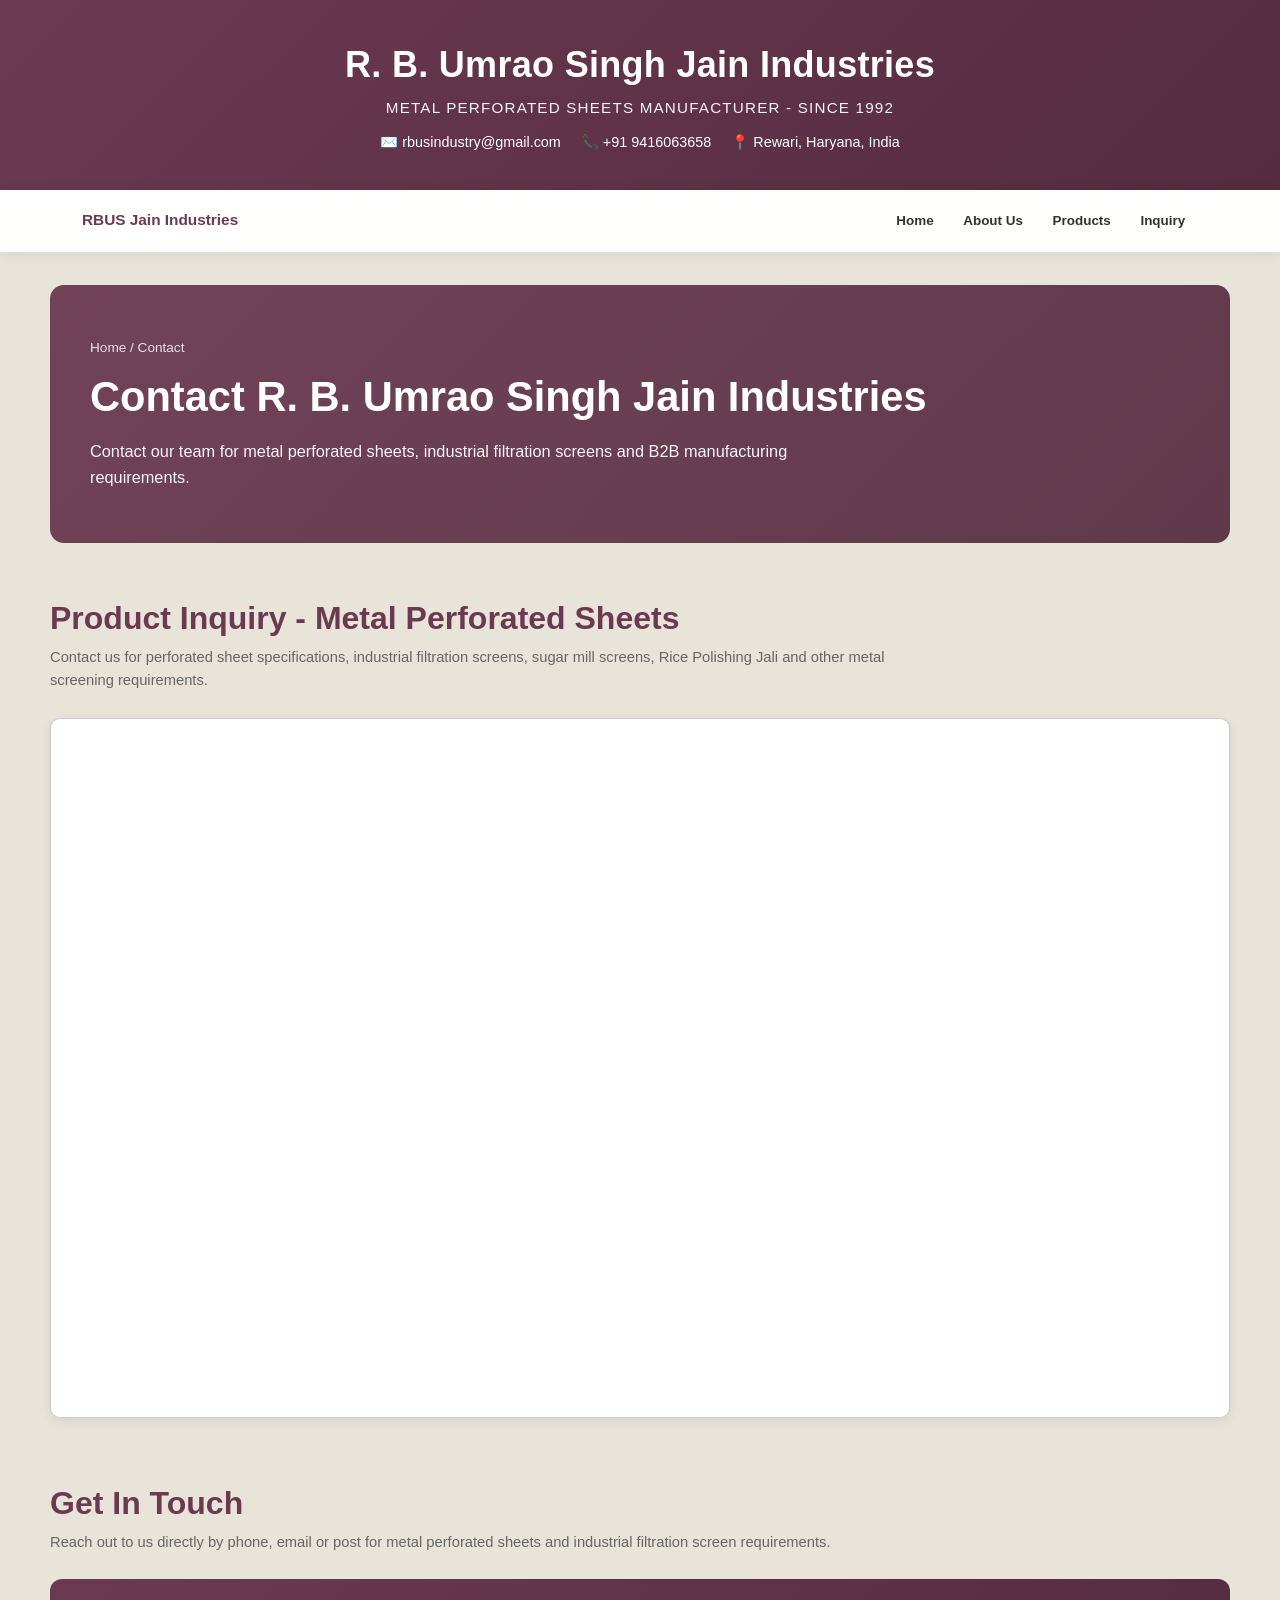
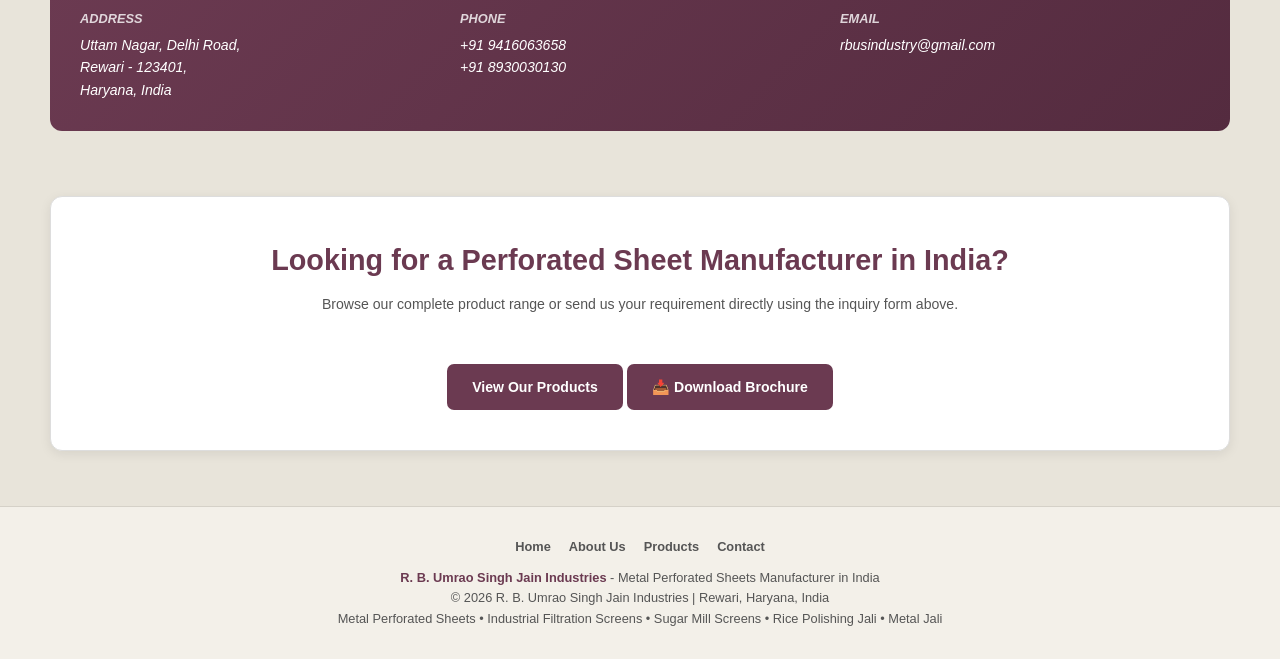
<file: contact.html>
<!DOCTYPE html>
<html lang="en-IN">
<head>

    <!-- =========================================================
         BASIC SEO
    ========================================================== -->

    <meta charset="UTF-8">

    <meta name="viewport"
          content="width=device-width, initial-scale=1.0">

    <title>
        Contact Us | R. B. Umrao Singh Jain Industries - Perforated Sheet Manufacturer Rewari
    </title>

    <meta name="description"
          content="Contact R.B. Umrao Singh Jain Industries for metal perforated sheets, industrial filtration screens, sugar mill screens, Rice Polishing Jali and B2B manufacturing requirements. Call +91 9416063658 or email rbusindustry@gmail.com.">

    <meta name="keywords"
          content="Contact R B Umrao Singh Jain Industries,
          Perforated sheet manufacturer contact,
          Perforated sheet supplier Rewari Haryana,
          Metal Perforated Sheets inquiry,
          Sugar mill screen suppliers in India,
          B2B perforated metal screen manufacturer contact">

    <meta name="robots"
          content="index, follow, max-image-preview:large, max-snippet:-1, max-video-preview:-1">

    <meta name="author"
          content="R. B. Umrao Singh Jain Industries">

    <meta name="publisher"
          content="R. B. Umrao Singh Jain Industries">

    <meta name="language"
          content="English">

    <meta name="geo.region"
          content="IN-HR">

    <meta name="geo.placename"
          content="Rewari, Haryana, India">

    <meta name="geo.position"
          content="28.1990;76.6191">

    <meta name="ICBM"
          content="28.1990, 76.6191">


    <!-- =========================================================
         CANONICAL
    ========================================================== -->

    <link rel="canonical"
          href="https://rbusjainindustry.com/contact.html">


    <!-- =========================================================
         OPEN GRAPH
    ========================================================== -->

    <meta property="og:type"
          content="website">

    <meta property="og:title"
          content="Contact Us | R.B. Umrao Singh Jain Industries">

    <meta property="og:description"
          content="Contact us for metal perforated sheets, industrial filtration screens, sugar mill screens and Rice Polishing Jali requirements.">

    <meta property="og:url"
          content="https://rbusjainindustry.com/contact.html">

    <meta property="og:site_name"
          content="R. B. Umrao Singh Jain Industries">

    <meta property="og:locale"
          content="en_IN">

    <meta property="og:image"
          content="https://rbusjainindustry.com/images/Round%20PS.png">


    <!-- =========================================================
         TWITTER / X
    ========================================================== -->

    <meta name="twitter:card"
          content="summary_large_image">

    <meta name="twitter:title"
          content="Contact Us | R.B. Umrao Singh Jain Industries">

    <meta name="twitter:description"
          content="Contact us for metal perforated sheets, industrial filtration screens and B2B manufacturing requirements.">

    <meta name="twitter:image"
          content="https://rbusjainindustry.com/images/Round%20PS.png">


    <!-- =========================================================
         PERFORMANCE
    ========================================================== -->

    <link rel="preconnect"
          href="https://fonts.googleapis.com">

    <link rel="preconnect"
          href="https://fonts.gstatic.com"
          crossorigin>

    <link rel="stylesheet" href="style.css">


    <!-- =========================================================
         STRUCTURED DATA - ORGANIZATION / CONTACT
    ========================================================== -->

    <script type="application/ld+json">
    {
        "@context": "https://schema.org",
        "@type": "ManufacturingBusiness",
        "@id": "https://rbusjainindustry.com/#business",
        "name": "R. B. Umrao Singh Jain Industries",
        "url": "https://rbusjainindustry.com/",
        "logo": "https://rbusjainindustry.com/images/Round%20PS.png",
        "telephone": "+91-9416063658",
        "email": "rbusindustry@gmail.com",
        "address": {
            "@type": "PostalAddress",
            "streetAddress": "Uttam Nagar, Delhi Road",
            "addressLocality": "Rewari",
            "addressRegion": "Haryana",
            "postalCode": "123401",
            "addressCountry": "IN"
        },
        "contactPoint": {
            "@type": "ContactPoint",
            "telephone": "+91-9416063658",
            "contactType": "sales",
            "email": "rbusindustry@gmail.com",
            "areaServed": "IN",
            "availableLanguage": [
                "English",
                "Hindi"
            ]
        }
    }
    </script>


    <!-- =========================================================
         STRUCTURED DATA - BREADCRUMB
    ========================================================== -->

    <script type="application/ld+json">
    {
        "@context": "https://schema.org",
        "@type": "BreadcrumbList",
        "itemListElement": [
            {
                "@type": "ListItem",
                "position": 1,
                "name": "Home",
                "item": "https://rbusjainindustry.com/"
            },
            {
                "@type": "ListItem",
                "position": 2,
                "name": "Contact",
                "item": "https://rbusjainindustry.com/contact.html"
            }
        ]
    }
    </script>

</head>


<body>

    <a href="#main-content" class="skip-link">
        Skip to main content
    </a>


    <!-- =========================================================
         HEADER
    ========================================================== -->

    <header class="site-header">

        <div class="header-inner">

            <h1>
                R. B. Umrao Singh Jain Industries
            </h1>

            <p class="tagline">
                METAL PERFORATED SHEETS MANUFACTURER - SINCE 1992
            </p>

            <div class="header-contact">

                <a href="mailto:rbusindustry@gmail.com">
                    ✉️ rbusindustry@gmail.com
                </a>

                <a href="tel:+919416063658">
                    📞 +91 9416063658
                </a>

                <span>
                    📍 Rewari, Haryana, India
                </span>

            </div>

        </div>

    </header>


    <!-- =========================================================
         NAVIGATION
    ========================================================== -->

    <nav class="navbar"
         aria-label="Main Navigation">

        <div class="nav-container">

            <a href="index.html"
               class="nav-logo">
                RBUS Jain Industries
            </a>


            <button class="nav-toggle"
                    id="navToggle"
                    aria-label="Open navigation menu"
                    aria-expanded="false"
                    aria-controls="navMenu">

                <span></span>
                <span></span>
                <span></span>

            </button>


            <ul class="nav-menu"
                id="navMenu">

                <li>
                    <a href="index.html">
                        Home
                    </a>
                </li>

                <li>
                    <a href="about.html">
                        About Us
                    </a>
                </li>

                <li>
                    <a href="products.html">
                        Products
                    </a>
                </li>

                <li>
                    <a href="contact.html#inquiry">
                        Inquiry
                    </a>
                </li>

            </ul>

        </div>

    </nav>


    <!-- =========================================================
         MAIN CONTENT
    ========================================================== -->

    <main id="main-content">

        <div class="container">


            <!-- =====================================================
                 PAGE BANNER
            ====================================================== -->

            <section class="page-banner"
                     aria-labelledby="page-title">

                <span class="breadcrumb">
                    <a href="index.html">Home</a> / Contact
                </span>

                <h2 id="page-title">
                    Contact R. B. Umrao Singh Jain Industries
                </h2>

                <p>
                    Contact our team for metal perforated sheets,
                    industrial filtration screens and B2B
                    manufacturing requirements.
                </p>

            </section>


            <!-- =====================================================
                 INQUIRY
            ====================================================== -->

            <section id="inquiry"
                     class="section"
                     aria-labelledby="inquiry-title">

                <div class="section-heading">

                    <h2 id="inquiry-title">
                        Product Inquiry - Metal Perforated Sheets
                    </h2>

                    <p>
                        Contact us for perforated sheet specifications,
                        industrial filtration screens, sugar mill screens,
                        Rice Polishing Jali and other metal screening
                        requirements.
                    </p>

                </div>


                <div class="form-wrapper">

                    <iframe
                        src="https://forms.gle/frUcJBESz841e5Vq9"
                        title="R.B. Umrao Singh Jain Industries Product Inquiry Form"
                        loading="lazy">

                        Loading inquiry form...

                    </iframe>

                </div>

            </section>


            <!-- =====================================================
                 CONTACT
            ====================================================== -->

            <section id="contact"
                     class="section"
                     aria-labelledby="contact-title">

                <div class="section-heading">

                    <h2 id="contact-title">
                        Get In Touch
                    </h2>

                    <p>
                        Reach out to us directly by phone, email or
                        post for metal perforated sheets and
                        industrial filtration screen requirements.
                    </p>

                </div>


                <address class="contact-box">

                    <div class="contact-item">

                        <strong>
                            ADDRESS
                        </strong>

                        Uttam Nagar, Delhi Road,<br>
                        Rewari - 123401,<br>
                        Haryana, India

                    </div>


                    <div class="contact-item">

                        <strong>
                            PHONE
                        </strong>

                        <a href="tel:+919416063658">
                            +91 9416063658
                        </a>
                        <br>

                        <a href="tel:+918930030130">
                            +91 8930030130
                        </a>

                    </div>


                    <div class="contact-item">

                        <strong>
                            EMAIL
                        </strong>

                        <a href="mailto:rbusindustry@gmail.com">
                            rbusindustry@gmail.com
                        </a>

                    </div>

                </address>

            </section>


            <!-- =====================================================
                 FINAL CTA
            ====================================================== -->

            <section class="cta"
                     aria-labelledby="cta-title">

                <h2 id="cta-title">
                    Looking for a Perforated Sheet Manufacturer in India?
                </h2>

                <p>
                    Browse our complete product range or send us your
                    requirement directly using the inquiry form above.
                </p>

                <a href="products.html"
                   class="btn-download">

                    View Our Products

                </a>
                <a  class="btn-download"
                     href="Company_Brochure.pdf"
                     download="R_B_Umrao_Singh_Jain_Industries_Brochure.pdf">

                            📥 Download Brochure

                 </a>

            </section>

        </div>

    </main>


    <!-- =========================================================
         FOOTER
    ========================================================== -->

    <footer>

        <div class="footer-links">
            <a href="index.html">Home</a>
            <a href="about.html">About Us</a>
            <a href="products.html">Products</a>
            <a href="contact.html">Contact</a>
        </div>

        <p>
            <strong>
                R. B. Umrao Singh Jain Industries
            </strong>
            - Metal Perforated Sheets Manufacturer in India
        </p>

        <p>
            © <span id="currentYear">2026</span>
            R. B. Umrao Singh Jain Industries |
            Rewari, Haryana, India
        </p>

        <p>
            Metal Perforated Sheets • Industrial Filtration Screens •
            Sugar Mill Screens • Rice Polishing Jali • Metal Jali
        </p>

    </footer>


    <!-- =========================================================
         JAVASCRIPT
    ========================================================== -->

    <script src="script.js"></script>

</body>
</html>
</file>
<file: style.css>
/* =====================================================
           RESET
        ====================================================== */

        *,
        *::before,
        *::after {
            box-sizing: border-box;
            margin: 0;
            padding: 0;
        }


        /* =====================================================
           ROOT
        ====================================================== */

        :root {
            --burgundy: #6b3a51;
            --burgundy-dark: #542b3f;
            --burgundy-light: #805269;

            --cream: #e8e4da;
            --white: #ffffff;
            --black: #161616;
            --text: #2b2b2b;
            --muted: #666666;

            --border: #dddddd;

            --shadow-small: 0 3px 12px rgba(0,0,0,0.08);
            --shadow-medium: 0 8px 25px rgba(0,0,0,0.12);

            --container: 1180px;
        }


        /* =====================================================
           HTML / BODY
        ====================================================== */

        html {
            scroll-behavior: smooth;
            scroll-padding-top: 85px;
        }

        body {
            font-family:
                "Segoe UI",
                Arial,
                Helvetica,
                sans-serif;

            background: var(--cream);
            color: var(--text);

            line-height: 1.7;

            overflow-x: hidden;
        }

        img {
            max-width: 100%;
        }

        a {
            color: inherit;
        }

        button,
        input,
        textarea {
            font: inherit;
        }


        /* =====================================================
           ACCESSIBILITY
        ====================================================== */

        .skip-link {
            position: fixed;
            left: 15px;
            top: -100px;

            background: var(--burgundy);
            color: white;

            padding: 10px 18px;

            border-radius: 0 0 6px 6px;

            z-index: 9999;

            text-decoration: none;
        }

        .skip-link:focus {
            top: 0;
        }


        /* =====================================================
           HEADER
        ====================================================== */

        .site-header {
            background:
                linear-gradient(
                    135deg,
                    var(--burgundy),
                    var(--burgundy-dark)
                );

            color: white;

            padding: 62px 20px 50px;

            text-align: center;
        }

        .header-inner {
            max-width: var(--container);
            margin: auto;
        }

        .site-header h1 {
            font-size: clamp(1.65rem, 4vw, 2.8rem);

            line-height: 1.2;

            font-weight: 800;

            letter-spacing: 0.3px;

            margin-bottom: 14px;
        }

        .site-header .tagline {
            font-size: clamp(0.85rem, 2vw, 1.05rem);

            letter-spacing: 1.5px;

            opacity: 0.95;

            margin-bottom: 12px;
        }

        .header-contact {
            display: flex;

            justify-content: center;

            align-items: center;

            flex-wrap: wrap;

            gap: 8px 22px;

            font-size: 0.95rem;
        }

        .header-contact a {
            text-decoration: none;
        }

        .header-contact a:hover {
            text-decoration: underline;
        }


        /* =====================================================
           NAVIGATION
        ====================================================== */

        .navbar {
            position: sticky;
            top: 0;

            z-index: 1000;

            background: rgba(255,255,255,0.97);

            border-bottom: 1px solid var(--border);

            box-shadow: 0 2px 12px rgba(0,0,0,0.07);

            backdrop-filter: blur(10px);
        }

        .nav-container {
            max-width: var(--container);

            margin: auto;

            min-height: 64px;

            display: flex;

            align-items: center;

            justify-content: space-between;

            padding: 0 20px;
        }

        .nav-logo {
            color: var(--burgundy);

            font-size: 1rem;

            font-weight: 800;

            text-decoration: none;

            white-space: nowrap;
        }

        .nav-menu {
            display: flex;

            align-items: center;

            gap: 4px;

            list-style: none;
        }

        .nav-menu a {
            display: block;

            padding: 9px 13px;

            color: #333;

            text-decoration: none;

            font-size: 0.91rem;

            font-weight: 600;

            border-radius: 6px;

            transition:
                background 0.2s ease,
                color 0.2s ease;
        }

        .nav-menu a:hover,
        .nav-menu a.active {
            color: white;

            background: var(--burgundy);
        }

        .nav-toggle {
            display: none;

            width: 42px;
            height: 40px;

            border: none;

            background: transparent;

            cursor: pointer;

            flex-direction: column;

            align-items: center;

            justify-content: center;

            gap: 5px;
        }

        .nav-toggle span {
            display: block;

            width: 25px;
            height: 2px;

            background: var(--burgundy);

            transition: 0.25s ease;
        }


        /* =====================================================
           CONTAINER
        ====================================================== */

        .container {
            width: min(
                calc(100% - 32px),
                var(--container)
            );

            margin: 0 auto;
        }


        /* =====================================================
           HERO
        ====================================================== */

        .hero {
            margin-top: 32px;

            padding: 55px 40px;

            border-radius: 14px;

            background:
                linear-gradient(
                    135deg,
                    rgba(107,58,81,0.95),
                    rgba(84,43,63,0.92)
                );

            color: white;

            position: relative;

            overflow: hidden;
        }

        .hero::after {
            content: "";

            position: absolute;

            width: 320px;
            height: 320px;

            border: 40px solid rgba(255,255,255,0.06);

            border-radius: 50%;

            right: -90px;
            top: -100px;
        }

        .hero-content {
            position: relative;

            z-index: 2;

            max-width: 850px;
        }

        .hero h2 {
            font-size: clamp(1.8rem, 4vw, 3rem);

            line-height: 1.2;

            margin-bottom: 18px;
        }

        .hero p {
            font-size: 1.05rem;

            max-width: 820px;

            opacity: 0.95;

            margin-bottom: 25px;
        }

        .hero-buttons {
            display: flex;

            gap: 12px;

            flex-wrap: wrap;
        }

        .hero-btn {
            display: inline-block;

            padding: 12px 22px;

            border-radius: 7px;

            text-decoration: none;

            font-weight: 700;

            transition: 0.2s ease;
        }

        .hero-btn.primary {
            background: white;

            color: var(--burgundy);
        }

        .hero-btn.secondary {
            border: 1px solid rgba(255,255,255,0.7);

            color: white;
        }

        .hero-btn:hover {
            transform: translateY(-2px);
        }


        /* =====================================================
           SECTIONS
        ====================================================== */

        section {
            scroll-margin-top: 85px;
        }

        .section {
            padding: 55px 0 10px;
        }

        .section-heading {
            margin-bottom: 25px;
        }

        .section-heading h2 {
            color: var(--burgundy);

            font-size: clamp(1.55rem, 3vw, 2.1rem);

            line-height: 1.25;

            margin-bottom: 8px;
        }

        .section-heading p {
            color: var(--muted);

            max-width: 850px;
        }


        /* =====================================================
           ABOUT
        ====================================================== */

        .about-section {
            position: relative;

            margin-top: 35px;

            border-radius: 14px;

            overflow: hidden;

            background-image: url("about_bg.JPG");

            background-size: cover;

            background-position: center;
        }

        .about-section::before {
            content: "";

            position: absolute;

            inset: 0;

            background: rgba(255,255,255,0.9);
        }

        .about-content {
            position: relative;

            z-index: 2;

            padding: 42px;
        }

        .about-content h2 {
            color: var(--burgundy);

            font-size: 2rem;

            margin-bottom: 18px;
        }

        .about-content p {
            color: #303030;

            margin-bottom: 15px;
        }


        /* =====================================================
           STATS
        ====================================================== */

        .stats-grid {
            display: grid;

            grid-template-columns:
                repeat(4, 1fr);

            gap: 16px;

            margin-top: 25px;
        }

        .stat-card {
            background: white;

            padding: 22px;

            text-align: center;

            border-radius: 10px;

            border: 1px solid var(--border);

            box-shadow: var(--shadow-small);
        }

        .stat-number {
            display: block;

            color: var(--burgundy);

            font-size: 1.7rem;

            font-weight: 800;
        }

        .stat-label {
            font-size: 0.9rem;

            color: var(--muted);
        }


        /* =====================================================
           BUTTON
        ====================================================== */

        .btn-download {
            display: inline-block;

            margin-top: 28px;

            background: var(--burgundy);

            color: white;

            padding: 12px 25px;

            border-radius: 7px;

            font-weight: 700;

            text-decoration: none;

            transition: 0.2s ease;
        }

        .btn-download:hover {
            background: var(--burgundy-dark);

            transform: translateY(-2px);
        }


        /* =====================================================
           PRODUCTS
        ====================================================== */

        .product-grid {
            display: grid;

            grid-template-columns:
                repeat(4, 1fr);

            gap: 22px;

            margin-top: 25px;
        }

        .product-card {
            background: white;

            border: 1px solid var(--border);

            border-radius: 12px;

            overflow: hidden;

            box-shadow: var(--shadow-small);

            transition:
                transform 0.25s ease,
                box-shadow 0.25s ease;
        }

        .product-card:hover {
            transform: translateY(-5px);

            box-shadow: var(--shadow-medium);
        }

        .product-card img {
            width: 100%;

            height: 215px;

            object-fit: cover;

            display: block;
        }

        .product-info {
            padding: 18px;
        }

        .product-title {
            color: var(--burgundy);

            font-size: 1.05rem;

            font-weight: 800;

            line-height: 1.4;

            margin-bottom: 10px;
        }

        .product-desc {
            font-size: 0.91rem;

            color: #444;

            line-height: 1.65;
        }

        .product-desc strong {
            color: #222;
        }


        /* =====================================================
           PRODUCT SEO LIST
        ====================================================== */

        .material-section {
            margin-top: 28px;

            padding: 28px;

            background: white;

            border-radius: 12px;

            border: 1px solid var(--border);
        }

        .material-section h3 {
            color: var(--burgundy);

            margin-bottom: 14px;
        }

        .material-list {
            display: grid;

            grid-template-columns:
                repeat(2, 1fr);

            gap: 9px 30px;

            padding-left: 20px;
        }


        /* =====================================================
           APPLICATIONS
        ====================================================== */

        .applications-grid {
            display: grid;

            grid-template-columns:
                1.5fr 1fr;

            gap: 35px;

            align-items: start;
        }

        .applications-grid p {
            margin-bottom: 12px;
        }

        .applications-grid ul {
            padding-left: 22px;
        }

        .applications-grid li {
            margin-bottom: 7px;

            font-size: 0.96rem;
        }

        .applications-grid img {
            width: 100%;

            border-radius: 12px;

            box-shadow: var(--shadow-medium);
        }


        /* =====================================================
           INDUSTRY GRID
        ====================================================== */

        .industry-grid {
            display: grid;

            grid-template-columns:
                repeat(3, 1fr);

            gap: 16px;

            margin-top: 28px;
        }

        .industry-card {
            background: white;

            padding: 20px;

            border-left: 4px solid var(--burgundy);

            border-radius: 8px;

            box-shadow: var(--shadow-small);
        }

        .industry-card h3 {
            color: var(--burgundy);

            font-size: 1rem;

            margin-bottom: 5px;
        }

        .industry-card p {
            color: #555;

            font-size: 0.9rem;
        }


        /* =====================================================
           PACKAGING
        ====================================================== */

        .packaging-content {
            background: white;

            padding: 28px;

            border-radius: 12px;

            border: 1px solid var(--border);
        }

        .packaging-grid {
            display: grid;

            grid-template-columns:
                repeat(3, 1fr);

            gap: 20px;

            margin-top: 25px;
        }

        .packaging-grid figure {
            margin: 0;

            text-align: center;
        }

        .packaging-grid img {
            width: 100%;

            height: 220px;

            object-fit: cover;

            border-radius: 9px;
        }

        .packaging-grid figcaption {
            margin-top: 8px;

            color: #555;

            font-size: 0.9rem;

            font-weight: 600;
        }


        /* =====================================================
           WHY US
        ====================================================== */

        .why-grid {
            display: grid;

            grid-template-columns:
                repeat(3, 1fr);

            gap: 20px;

            margin-top: 25px;
        }

        .why-card {
            background: white;

            padding: 25px;

            border-radius: 10px;

            border: 1px solid var(--border);

            box-shadow: var(--shadow-small);
        }

        .why-card h3 {
            color: var(--burgundy);

            margin-bottom: 8px;

            font-size: 1.05rem;
        }

        .why-card p {
            color: #555;

            font-size: 0.92rem;
        }


        /* =====================================================
           INQUIRY
        ====================================================== */

        .form-wrapper {
            height: 700px;

            overflow: hidden;

            border: 1px solid #ccc;

            border-radius: 10px;

            background: white;

            box-shadow: var(--shadow-small);
        }

        .form-wrapper iframe {
            width: 100%;

            height: 100%;

            border: none;

            display: block;
        }


        /* =====================================================
           CONTACT
        ====================================================== */

        .contact-box {
            margin-top: 25px;

            background:
                linear-gradient(
                    135deg,
                    var(--burgundy),
                    var(--burgundy-dark)
                );

            color: white;

            padding: 30px;

            border-radius: 12px;

            display: grid;

            grid-template-columns:
                repeat(3, 1fr);

            gap: 20px;
        }

        .contact-item strong {
            display: block;

            margin-bottom: 4px;

            font-size: 0.88rem;

            opacity: 0.8;
        }

        .contact-item a {
            text-decoration: none;
        }

        .contact-item a:hover {
            text-decoration: underline;
        }


        /* =====================================================
           CTA
        ====================================================== */

        .cta {
            margin: 55px 0 20px;

            padding: 40px;

            text-align: center;

            border-radius: 12px;

            background: white;

            border: 1px solid var(--border);

            box-shadow: var(--shadow-small);
        }

        .cta h2 {
            color: var(--burgundy);

            margin-bottom: 10px;
        }

        .cta p {
            max-width: 700px;

            margin: 0 auto 20px;

            color: #555;
        }


        /* =====================================================
           FOOTER
        ====================================================== */

        footer {
            margin-top: 55px;

            padding: 30px 20px;

            text-align: center;

            background: #f3f0e9;

            color: #555;

            font-size: 0.88rem;

            border-top: 1px solid #d5d1c8;
        }

        footer strong {
            color: var(--burgundy);
        }


        /* =====================================================
           RESPONSIVE - TABLET
        ====================================================== */

        @media (max-width: 1000px) {

            .product-grid {
                grid-template-columns:
                    repeat(2, 1fr);
            }

            .stats-grid {
                grid-template-columns:
                    repeat(2, 1fr);
            }

            .industry-grid {
                grid-template-columns:
                    repeat(2, 1fr);
            }

            .why-grid {
                grid-template-columns:
                    repeat(2, 1fr);
            }

            .contact-box {
                grid-template-columns:
                    1fr 1fr;
            }

        }


        /* =====================================================
           RESPONSIVE - MOBILE NAV
        ====================================================== */

        @media (max-width: 780px) {

            .nav-container {
                min-height: 58px;
            }

            .nav-toggle {
                display: flex;
            }

            .nav-menu {
                position: absolute;

                top: 58px;

                left: 0;

                width: 100%;

                background: white;

                border-top: 1px solid var(--border);

                box-shadow: 0 8px 18px rgba(0,0,0,0.10);

                flex-direction: column;

                align-items: stretch;

                gap: 0;

                padding: 8px 15px;

                display: none;
            }

            .nav-menu.open {
                display: flex;
            }

            .nav-menu a {
                padding: 12px 14px;

                border-bottom: 1px solid #eeeeee;

                border-radius: 0;
            }

            .nav-menu a:last-child {
                border-bottom: none;
            }

            .nav-toggle.active span:nth-child(1) {
                transform:
                    translateY(7px)
                    rotate(45deg);
            }

            .nav-toggle.active span:nth-child(2) {
                opacity: 0;
            }

            .nav-toggle.active span:nth-child(3) {
                transform:
                    translateY(-7px)
                    rotate(-45deg);
            }

            .hero {
                padding: 38px 25px;
            }

            .applications-grid {
                grid-template-columns: 1fr;
            }

            .applications-grid img {
                order: -1;
            }

            .packaging-grid {
                grid-template-columns: 1fr;
            }

        }


        /* =====================================================
           RESPONSIVE - SMALL MOBILE
        ====================================================== */

        @media (max-width: 600px) {

            .site-header {
                padding: 42px 16px 35px;
            }

            .header-contact {
                flex-direction: column;

                gap: 5px;
            }

            .container {
                width:
                    calc(100% - 24px);
            }

            .hero {
                margin-top: 20px;

                padding: 32px 20px;
            }

            .hero h2 {
                font-size: 1.75rem;
            }

            .hero p {
                font-size: 0.94rem;
            }

            .hero-buttons {
                flex-direction: column;

                align-items: stretch;
            }

            .hero-btn {
                text-align: center;
            }

            .section {
                padding-top: 40px;
            }

            .about-content {
                padding: 27px 20px;
            }

            .about-content h2 {
                font-size: 1.55rem;
            }

            .stats-grid,
            .product-grid,
            .industry-grid,
            .why-grid,
            .contact-box {
                grid-template-columns: 1fr;
            }

            .material-list {
                grid-template-columns: 1fr;
            }

            .product-card img {
                height: auto;
                aspect-ratio: 4 / 3;
            }

            .form-wrapper {
                height: 650px;
            }

            .cta {
                padding: 30px 20px;
            }

        }



        /* =====================================================
           FLUID / RESPONSIVE SIZING
           Keeps the existing design and colors, but makes
           spacing, typography and component sizes scale smoothly.
        ====================================================== */

        :root {
            --container: 1180px;
            --page-gutter: clamp(12px, 2.5vw, 32px);
            --section-space: clamp(32px, 5vw, 55px);
            --card-padding: clamp(16px, 2.2vw, 25px);
        }

        body {
            font-size: clamp(0.88rem, 0.18vw + 0.82rem, 1rem);
            line-height: 1.6;
        }

        .site-header {
            padding:
                clamp(28px, 4vw, 44px)
                var(--page-gutter)
                clamp(22px, 3vw, 36px);
        }

        .site-header h1 {
            font-size: clamp(1.3rem, 3vw, 2.25rem);
            line-height: 1.15;
            margin-bottom: clamp(8px, 1.2vw, 12px);
        }

        .site-header .tagline {
            font-size: clamp(0.68rem, 1.35vw, 0.95rem);
            line-height: 1.4;
            letter-spacing: clamp(0.4px, 0.12vw, 1.2px);
            margin-bottom: clamp(8px, 1vw, 12px);
        }

        .header-contact {
            gap: clamp(4px, 0.7vw, 8px) clamp(10px, 1.8vw, 20px);
            font-size: clamp(0.72rem, 1.2vw, 0.9rem);
        }

        .nav-container {
            min-height: clamp(50px, 5vw, 62px);
            padding: 0 var(--page-gutter);
        }

        .nav-logo {
            font-size: clamp(0.78rem, 1.2vw, 0.98rem);
        }

        .nav-menu {
            gap: clamp(1px, 0.35vw, 4px);
        }

        .nav-menu a {
            padding: clamp(7px, 0.8vw, 9px) clamp(8px, 1vw, 13px);
            font-size: clamp(0.72rem, 1.05vw, 0.9rem);
        }

        .container {
            width: min(
                calc(100% - clamp(20px, 4vw, 64px)),
                var(--container)
            );
        }

        .hero {
            margin-top: clamp(18px, 2.5vw, 32px);
            padding:
                clamp(30px, 4.5vw, 52px)
                clamp(20px, 4vw, 40px);
            border-radius: clamp(10px, 1.1vw, 14px);
        }

        .hero::after {
            width: clamp(180px, 25vw, 320px);
            height: clamp(180px, 25vw, 320px);
            border-width: clamp(20px, 3vw, 40px);
            right: clamp(-90px, -7vw, -45px);
            top: clamp(-100px, -8vw, -45px);
        }

        .hero h2 {
            font-size: clamp(1.45rem, 3.4vw, 2.8rem);
            margin-bottom: clamp(12px, 1.5vw, 18px);
        }

        .hero p {
            font-size: clamp(0.86rem, 1.35vw, 1.02rem);
            margin-bottom: clamp(18px, 2vw, 25px);
        }

        .hero-buttons {
            gap: clamp(8px, 1vw, 12px);
        }

        .hero-btn {
            padding:
                clamp(9px, 1vw, 12px)
                clamp(15px, 1.8vw, 22px);
            font-size: clamp(0.8rem, 1.1vw, 0.95rem);
        }

        section {
            scroll-margin-top: clamp(60px, 7vw, 85px);
        }

        .section {
            padding: var(--section-space) 0 clamp(6px, 1vw, 10px);
        }

        .section-heading {
            margin-bottom: clamp(18px, 2.2vw, 25px);
        }

        .section-heading h2 {
            font-size: clamp(1.25rem, 2.5vw, 2.05rem);
        }

        .section-heading p {
            font-size: clamp(0.84rem, 1.15vw, 0.98rem);
        }

        .about-section {
            margin-top: clamp(20px, 3vw, 35px);
            border-radius: clamp(10px, 1.1vw, 14px);
        }

        .about-content {
            padding: clamp(22px, 3.5vw, 42px);
        }

        .about-content h2 {
            font-size: clamp(1.3rem, 2.5vw, 2rem);
            margin-bottom: clamp(12px, 1.5vw, 18px);
        }

        .about-content p {
            font-size: clamp(0.84rem, 1.15vw, 0.98rem);
            margin-bottom: clamp(10px, 1.2vw, 15px);
        }

        .stats-grid,
        .product-grid,
        .industry-grid,
        .packaging-grid,
        .why-grid {
            gap: clamp(10px, 1.7vw, 22px);
            margin-top: clamp(18px, 2.2vw, 28px);
        }

        .stat-card {
            padding: clamp(14px, 1.8vw, 22px);
            border-radius: clamp(8px, 0.9vw, 10px);
        }

        .stat-number {
            font-size: clamp(1.25rem, 2vw, 1.7rem);
        }

        .stat-label {
            font-size: clamp(0.75rem, 1vw, 0.9rem);
        }

        .btn-download {
            margin-top: clamp(18px, 2.2vw, 28px);
            padding:
                clamp(9px, 1vw, 12px)
                clamp(16px, 2vw, 25px);
            font-size: clamp(0.8rem, 1.1vw, 0.95rem);
        }

        .product-card {
            border-radius: clamp(9px, 1vw, 12px);
        }

        .product-card img {
            height: auto;
            aspect-ratio: 3 / 2;
            object-fit: cover;
        }

        .product-info {
            padding: clamp(14px, 1.6vw, 18px);
        }

        .product-title {
            font-size: clamp(0.9rem, 1.3vw, 1.05rem);
            margin-bottom: clamp(7px, 0.9vw, 10px);
        }

        .product-desc {
            font-size: clamp(0.78rem, 1.05vw, 0.91rem);
            line-height: 1.55;
        }

        .material-section,
        .packaging-content {
            margin-top: clamp(18px, 2.4vw, 28px);
            padding: clamp(18px, 2.5vw, 28px);
            border-radius: clamp(9px, 1vw, 12px);
        }

        .material-section h3 {
            font-size: clamp(1rem, 1.4vw, 1.2rem);
        }

        .material-list {
            gap: clamp(7px, 0.8vw, 9px) clamp(18px, 2.5vw, 30px);
            padding-left: clamp(16px, 1.7vw, 20px);
            font-size: clamp(0.8rem, 1.1vw, 0.95rem);
        }

        .applications-grid {
            gap: clamp(20px, 3vw, 35px);
        }

        .applications-grid p,
        .applications-grid li {
            font-size: clamp(0.82rem, 1.12vw, 0.96rem);
        }

        .applications-grid ul {
            padding-left: clamp(18px, 2vw, 22px);
        }

        .applications-grid li {
            margin-bottom: clamp(5px, 0.7vw, 7px);
        }

        .industry-card {
            padding: clamp(15px, 1.8vw, 20px);
        }

        .industry-card h3 {
            font-size: clamp(0.88rem, 1.2vw, 1rem);
        }

        .industry-card p {
            font-size: clamp(0.78rem, 1.05vw, 0.9rem);
        }

        .packaging-grid img {
            height: auto;
            aspect-ratio: 3 / 2;
        }

        .packaging-grid figcaption {
            font-size: clamp(0.78rem, 1.05vw, 0.9rem);
        }

        .why-card {
            padding: clamp(17px, 2vw, 25px);
        }

        .why-card h3 {
            font-size: clamp(0.9rem, 1.25vw, 1.05rem);
        }

        .why-card p {
            font-size: clamp(0.8rem, 1.05vw, 0.92rem);
        }

        .form-wrapper {
            height: clamp(520px, 58vw, 700px);
        }

        .contact-box {
            padding: clamp(20px, 2.5vw, 30px);
            gap: clamp(14px, 2vw, 20px);
        }

        .contact-item {
            font-size: clamp(0.8rem, 1.1vw, 0.95rem);
        }

        .contact-item strong {
            font-size: clamp(0.75rem, 1vw, 0.88rem);
        }

        .cta {
            margin: clamp(35px, 5vw, 55px) 0 clamp(14px, 2vw, 20px);
            padding: clamp(24px, 3.5vw, 40px);
        }

        .cta h2 {
            font-size: clamp(1.2rem, 2.3vw, 1.8rem);
        }

        .cta p {
            font-size: clamp(0.82rem, 1.1vw, 0.95rem);
        }

        footer {
            margin-top: clamp(35px, 5vw, 55px);
            padding: clamp(22px, 2.5vw, 30px) var(--page-gutter);
            font-size: clamp(0.72rem, 1vw, 0.88rem);
        }

        /* Intermediate widths: prevent desktop grids from feeling oversized. */
        @media (max-width: 900px) {
            .product-grid,
            .stats-grid,
            .industry-grid,
            .why-grid {
                grid-template-columns: repeat(2, minmax(0, 1fr));
            }

            .packaging-grid {
                grid-template-columns: repeat(2, minmax(0, 1fr));
            }

            .contact-box {
                grid-template-columns: repeat(2, minmax(0, 1fr));
            }
        }

        @media (max-width: 680px) {
            .site-header {
                padding:
                    clamp(22px, 6vw, 30px)
                    14px
                    clamp(18px, 5vw, 25px);
            }

            .header-contact {
                flex-direction: column;
                gap: 3px;
            }

            .nav-container {
                min-height: 52px;
            }

            .nav-menu {
                top: 52px;
            }

            .container {
                width: calc(100% - 20px);
            }

            .hero {
                padding: clamp(24px, 7vw, 32px) clamp(16px, 5vw, 22px);
            }

            .hero-buttons {
                flex-direction: column;
                align-items: stretch;
            }

            .hero-btn {
                text-align: center;
                width: 100%;
            }

            .applications-grid,
            .packaging-grid,
            .stats-grid,
            .product-grid,
            .industry-grid,
            .why-grid,
            .contact-box {
                grid-template-columns: 1fr;
            }

            .material-list {
                grid-template-columns: 1fr;
            }

            .about-content {
                padding: clamp(20px, 6vw, 28px) clamp(16px, 5vw, 22px);
            }

            .form-wrapper {
                height: 620px;
            }
        }

        @media (max-width: 420px) {
            .site-header h1 {
                font-size: clamp(1.15rem, 7vw, 1.45rem);
            }

            .site-header .tagline {
                font-size: 0.64rem;
                letter-spacing: 0.25px;
            }

            .header-contact {
                font-size: 0.7rem;
            }

            .nav-logo {
                font-size: 0.75rem;
            }

            .nav-toggle {
                width: 38px;
                height: 36px;
            }

            .nav-toggle span {
                width: 22px;
            }

            .hero h2 {
                font-size: clamp(1.3rem, 7vw, 1.6rem);
            }

            .section-heading h2 {
                font-size: clamp(1.18rem, 6vw, 1.45rem);
            }

            .product-card img,
            .packaging-grid img {
                aspect-ratio: 4 / 3;
            }

            .form-wrapper {
                height: 590px;
            }
        }

        /* =====================================================
           REDUCED MOTION
        ====================================================== */

        @media (prefers-reduced-motion: reduce) {

            html {
                scroll-behavior: auto;
            }

            *,
            *::before,
            *::after {
                transition: none !important;
            }

        }



/* =====================================================
   PAGE BANNER (About / Products / Contact sub-pages)
   Reuses the same fluid sizing approach as .hero so the
   responsive behaviour matches the rest of the site.
====================================================== */

.page-banner {
    margin-top: clamp(18px, 2.5vw, 32px);
    padding: clamp(30px, 4.5vw, 52px) clamp(20px, 4vw, 40px);
    border-radius: clamp(10px, 1.1vw, 14px);

    background:
        linear-gradient(
            135deg,
            rgba(107,58,81,0.95),
            rgba(84,43,63,0.92)
        );

    color: white;
}

.page-banner h2 {
    font-size: clamp(1.45rem, 3.4vw, 2.6rem);
    line-height: 1.2;
    margin-bottom: clamp(10px, 1.3vw, 16px);
}

.page-banner p {
    font-size: clamp(0.86rem, 1.35vw, 1.02rem);
    max-width: 780px;
    opacity: 0.95;
}

.page-banner .breadcrumb {
    display: block;
    margin-bottom: clamp(10px, 1.3vw, 14px);
    font-size: clamp(0.75rem, 1.1vw, 0.85rem);
    opacity: 0.85;
}

.page-banner .breadcrumb a {
    text-decoration: none;
    color: white;
}

.page-banner .breadcrumb a:hover {
    text-decoration: underline;
}


/* =====================================================
   FOOTER SITE LINKS (internal navigation for SEO + UX)
====================================================== */

.footer-links {
    display: flex;
    justify-content: center;
    flex-wrap: wrap;
    gap: 6px 18px;
    margin-bottom: 10px;
}

.footer-links a {
    text-decoration: none;
    font-weight: 600;
}

.footer-links a:hover {
    text-decoration: underline;
}


/* =====================================================
   TEASER "VIEW MORE" LINK (used on homepage cards)
====================================================== */

.teaser-more {
    display: inline-block;
    margin-top: 22px;
    color: var(--burgundy);
    font-weight: 700;
    text-decoration: none;
}

.teaser-more:hover {
    text-decoration: underline;
}
</file>
